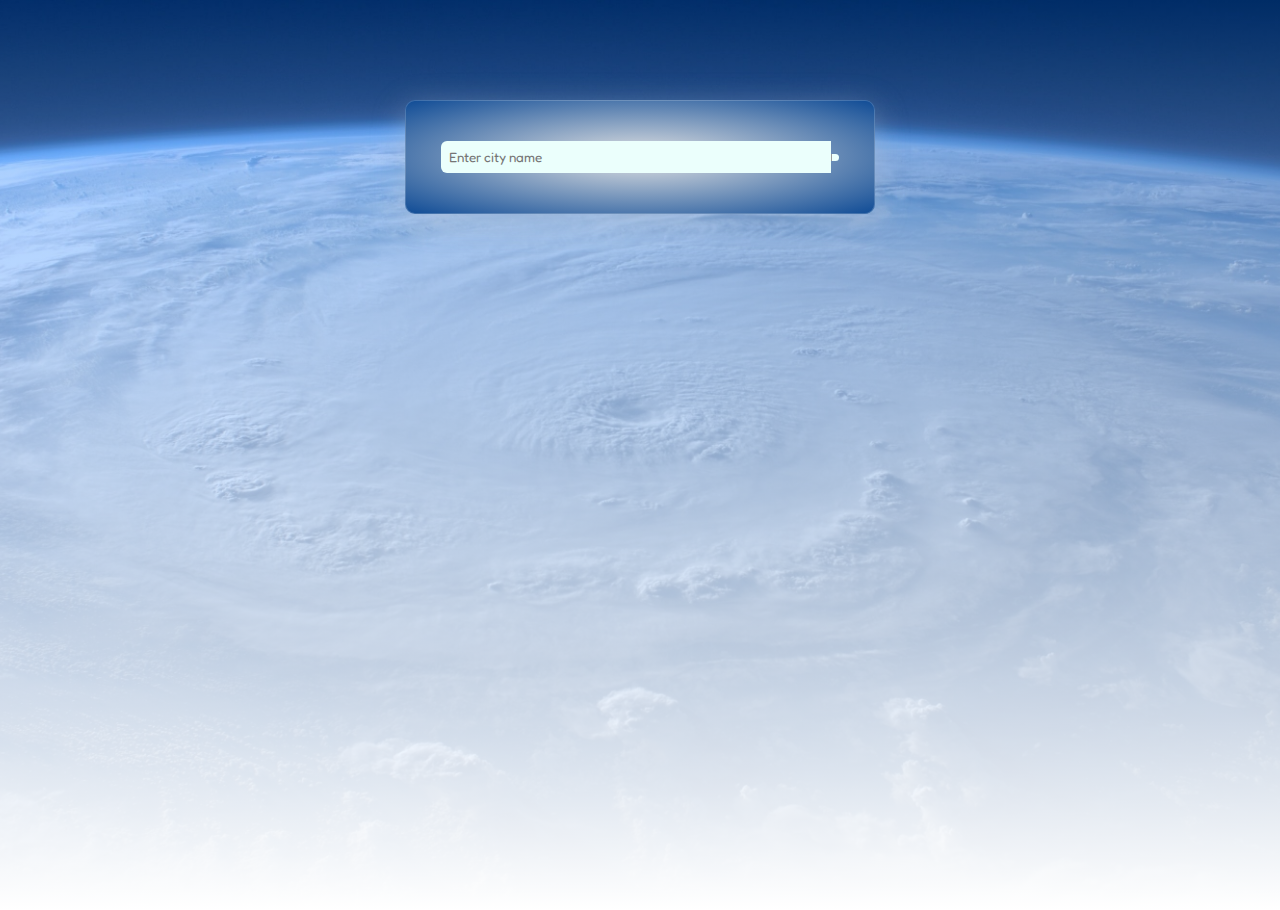
<file: index.html>
<!DOCTYPE html>
<html lang="en">
<head>
    <meta charset="UTF-8">
    <meta name="viewport" content="width=device-width, initial-scale=1.0">
    <link rel="stylesheet" href="https://cdnjs.cloudflare.com/ajax/libs/font-awesome/6.5.1/css/all.min.css"
        integrity="sha512-DTOQO9RWCH3ppGqcWaEA1BIZOC6xxalwEsw9c2QQeAIftl+Vegovlnee1c9QX4TctnWMn13TZye+giMm8e2LwA=="
        crossorigin="anonymous" referrerpolicy="no-referrer" />
    <link rel="stylesheet" href="weather.css">
    <title>Document</title>

</head>
<body>
    <div class="card">
        <div class="search">
            <input type="text" class="searchTerm" placeholder="Enter city name" spellcheck="false">
            <button type="button" class="searchButton">
                <i class="fa fa-search"></i>
            </button>
        </div>
        <div class="error">
            <p>This is a invalid city name</p>
        </div>

        <div class="weather">

            <img src="images/clear.png" class="weather-icon">
            <h1 class="temp">26°C</h1>
            <h3 class="city">Manila</h3>

                <div class="details">
                    <div class="col">
                        <img src="images/humidity.png">
                        <div>
                            <p class="humidity">50%</p>
                            <p>Humidity</p>
                        </div>
                    </div>

                    <div class="col">
                        <img src="images/wind.png">
                        <div>
                            <p class="wind">15km/h</p>
                            <p>Wind Speed</p>
                        </div>
                    </div>
                </div>
        </div>

        

    </div>
    </div>

    <script>
        const apiKey = "c14456dc13eec9a228f8e947c1c59892";
        const apiUrl = "https://api.openweathermap.org/data/2.5/weather?&units=metric&q=";
        
        const search = document.querySelector('.search input');
        const searchButton = document.querySelector('.searchButton');
        const weatherIcon = document.querySelector('.weather-icon');

        async function checkWeather(city){
            const response = await fetch(apiUrl + city + `&appid=${apiKey}`)

            if (response.status == 404) {
                document.querySelector(".error").style.display = "block";
                document.querySelector(".weather").style.display = "none";
            } else {
                var data = await response.json();
                        
                console.log(data);

                document.querySelector(".city").innerHTML = data.name;
                document.querySelector(".temp").innerHTML = Math.round(data.main.temp) + "°C";
                document.querySelector(".humidity").innerHTML = data.main.humidity + "%";
                document.querySelector(".wind").innerHTML = data.wind.speed + "km/h";


                if(data.weather[0].main== "Clouds"){
                    weatherIcon.src = "images/clouds.png";
                }else if(data.weather[0].main == "Clear"){
                    weatherIcon.src = "images/clear.png";
                }else if(data.weather[0].main == "Rain"){
                    weatherIcon.src = "images/rain.png";
                }else if(data.weather[0].main == "Mist"){
                    weatherIcon.src = "images/mist.png"
                }else if(data.weather[0].main == "Drizzle"){
                    weatherIcon.src = "images/drizzle.png"
                }else if(data.weather[0].main == "Thunderstorm"){
                    weatherIcon.src = "images/thunderstorm.png"
                }else if(data.weather[0].main == "Snow"){
                    weatherIcon.src = "images/snow.png"
                }   

                document.querySelector(".weather").style.display = "block"
                document.querySelector(".error").style.display = "none";
            }

        }
        
        searchButton.addEventListener('click', () => {
            checkWeather(search.value);
        })
        
        button
        
        search.addEventListener('keyup', (e) => {
            if (e.keyCode === 13) {
                checkWeather(search.value);
            }
        })






        




    </script>

</body>
</html>
</file>
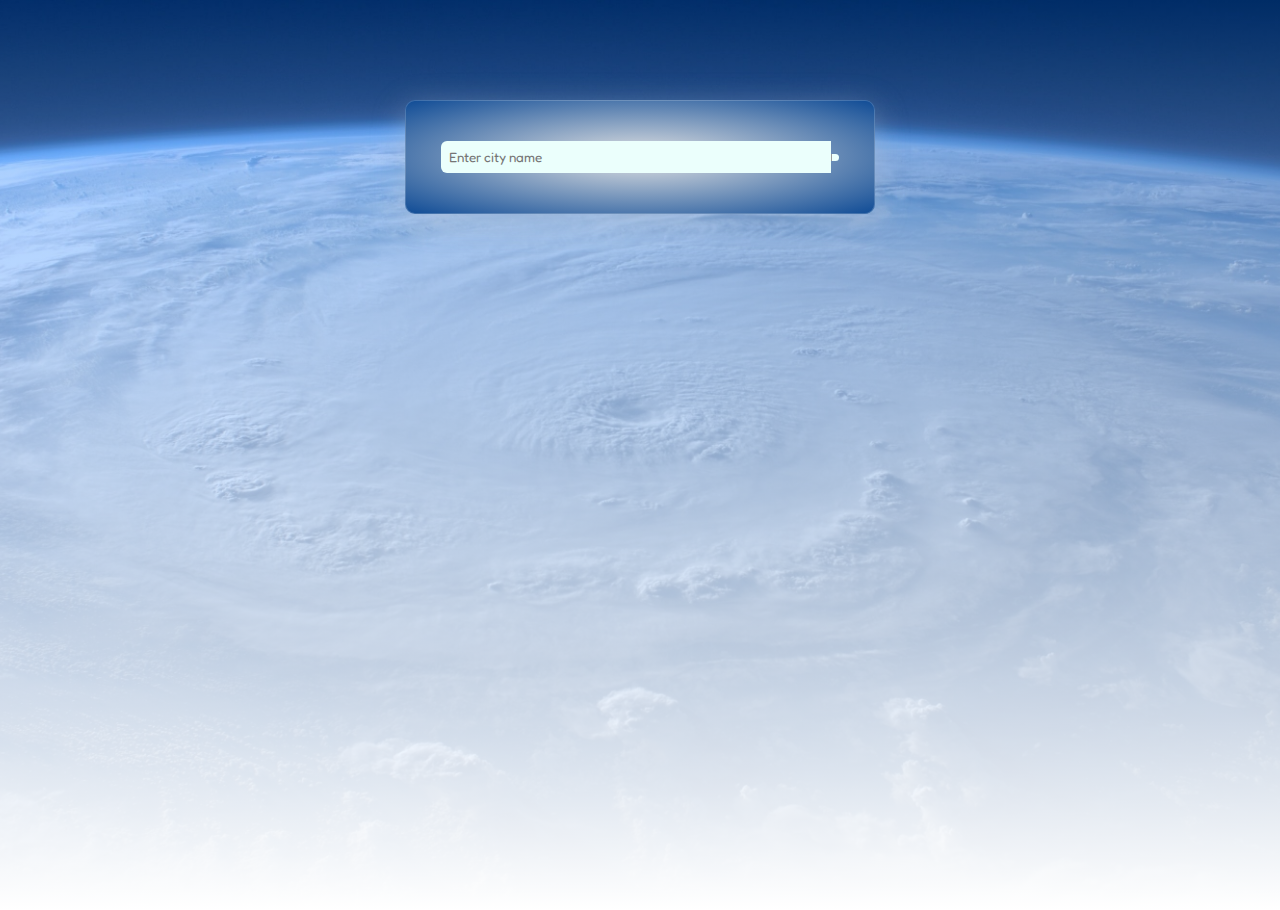
<file: weather.html>
<!DOCTYPE html>
<html lang="en">
<head>
    <meta charset="UTF-8">
    <meta name="viewport" content="width=device-width, initial-scale=1.0">
    <link rel="stylesheet" href="https://cdnjs.cloudflare.com/ajax/libs/font-awesome/6.5.1/css/all.min.css"
        integrity="sha512-DTOQO9RWCH3ppGqcWaEA1BIZOC6xxalwEsw9c2QQeAIftl+Vegovlnee1c9QX4TctnWMn13TZye+giMm8e2LwA=="
        crossorigin="anonymous" referrerpolicy="no-referrer" />
    <link rel="stylesheet" href="weather.css">
    <title>Document</title>

</head>
<body>
    <div class="card">
        <div class="search">
            <input type="text" class="searchTerm" placeholder="Enter city name" spellcheck="false">
            <button type="button" class="searchButton">
                <i class="fa fa-search"></i>
            </button>
        </div>
        <div class="error">
            <p>This is a invalid city name</p>
        </div>

        <div class="weather">

            <img src="images/clear.png" class="weather-icon">
            <h1 class="temp">26°C</h1>
            <h3 class="city">Manila</h3>

                <div class="details">
                    <div class="col">
                        <img src="images/humidity.png">
                        <div>
                            <p class="humidity">50%</p>
                            <p>Humidity</p>
                        </div>
                    </div>

                    <div class="col">
                        <img src="images/wind.png">
                        <div>
                            <p class="wind">15km/h</p>
                            <p>Wind Speed</p>
                        </div>
                    </div>
                </div>
        </div>

        

    </div>
    </div>

    <script>
        const apiKey = "c14456dc13eec9a228f8e947c1c59892";
        const apiUrl = "https://api.openweathermap.org/data/2.5/weather?&units=metric&q=";
        
        const search = document.querySelector('.search input');
        const searchButton = document.querySelector('.searchButton');
        const weatherIcon = document.querySelector('.weather-icon');

        async function checkWeather(city){
            const response = await fetch(apiUrl + city + `&appid=${apiKey}`)

            if (response.status == 404) {
                document.querySelector(".error").style.display = "block";
                document.querySelector(".weather").style.display = "none";
            } else {
                var data = await response.json();
                        
                console.log(data);

                document.querySelector(".city").innerHTML = data.name;
                document.querySelector(".temp").innerHTML = Math.round(data.main.temp) + "°C";
                document.querySelector(".humidity").innerHTML = data.main.humidity + "%";
                document.querySelector(".wind").innerHTML = data.wind.speed + "km/h";


                if(data.weather[0].main== "Clouds"){
                    weatherIcon.src = "images/clouds.png";
                }else if(data.weather[0].main == "Clear"){
                    weatherIcon.src = "images/clear.png";
                }else if(data.weather[0].main == "Rain"){
                    weatherIcon.src = "images/rain.png";
                }else if(data.weather[0].main == "Mist"){
                    weatherIcon.src = "images/mist.png"
                }else if(data.weather[0].main == "Drizzle"){
                    weatherIcon.src = "images/drizzle.png"
                }else if(data.weather[0].main == "Thunderstorm"){
                    weatherIcon.src = "images/thunderstorm.png"
                }else if(data.weather[0].main == "Snow"){
                    weatherIcon.src = "images/snow.png"
                }   

                document.querySelector(".weather").style.display = "block"
                document.querySelector(".error").style.display = "none";
            }

        }
        
        searchButton.addEventListener('click', () => {
            checkWeather(search.value);
        })
        
        button
        
        search.addEventListener('keyup', (e) => {
            if (e.keyCode === 13) {
                checkWeather(search.value);
            }
        })






        




    </script>

</body>
</html>
</file>
<file: weather.css>
@import url('https://fonts.googleapis.com/css2?family=Dhurjati&family=Fredoka:wght@500&display=swap');

*{
    margin: 0;
    padding: 0;
    box-sizing: border-box;
    font-family: 'Fredoka';
}
body{
    width: 100%;
    height: 90vh;
    background-image: linear-gradient(rgb(0, 110, 255, 0.4),#fff), url(images/pexels-pixabay-76969.jpg);
    background-position: center;
    background-size: cover;
    background-repeat: no-repeat;
    position: relative;

}
.card{
    width: 90%;
    max-width: 470px;
    background: radial-gradient(#e3e3e3, #104c96)  ;
    box-shadow: 0 8px 32px 0 rgba(199, 200, 208, 0.37);
    backdrop-filter: blur(6.5px);
    -webkit-backdrop-filter: blur(6.5px);
    border-radius: 10px;
    border: 1px solid rgba(255, 255, 255, 0.18);
    justify-content: center;
    text-align: center;
    margin: 100px auto 0;
    padding: 40px 35px;
}
.search{
    width: 100%;
    display:flex;
    align-items: center;
    justify-content: center;
}
.search .searchTerm{
    width: 100%;
    padding: 8px;
    background-color: #ebfffc;
    outline: none;
    border: none;
    flex: 1;
    border-top-left-radius: 6px;
    border-bottom-left-radius: 6px;

}
.search .searchTerm:focus {
    box-shadow: 0 0 10px #eee;
}
.search button{
    padding: 3.5px;
    background-color: #ebfffc;
    outline: none;
    border: none;
    border-left: 1px solid #999;
    border-top-right-radius: 6px;
    border-bottom-right-radius: 6px;
    cursor: pointer;
}
.search button:hover {
    background-color: #ebfffc;
    border: 1px solid #999;
}
.search .fa-search{
    color: cadetblue;
    font-size: 25px;
    background-color: transparent;
}

.weather h1{
    font-size: 80px;
    font-weight: 600;
}
.weather h3 {
    font-size: 30px;
    font-weight: 400;
    margin-top: -10px
}

.details{
    display: flex;
    align-items: center;
    justify-content: space-between;
    padding: 0 20px;
    margin-top: 50px;
}
.weather-icon{
    width: 170px;
    margin-top: 30px;
}
.col{
    display: flex;
    align-items: left;
    justify-content: center;
}
.col img{
    width: 40px;
    margin-right: 10px;
}
.col p{
    color: #fff;

}

.humidity, .wind{
    font-size: 21px;
    color: #fff;  
}

.weather{
    display: none;
}

.error{
    text-align: left;
    margin-top: 10px;
    padding: 10px 0;
    font-size: 18px;
    color: #444;
    display: none;
}
</file>
